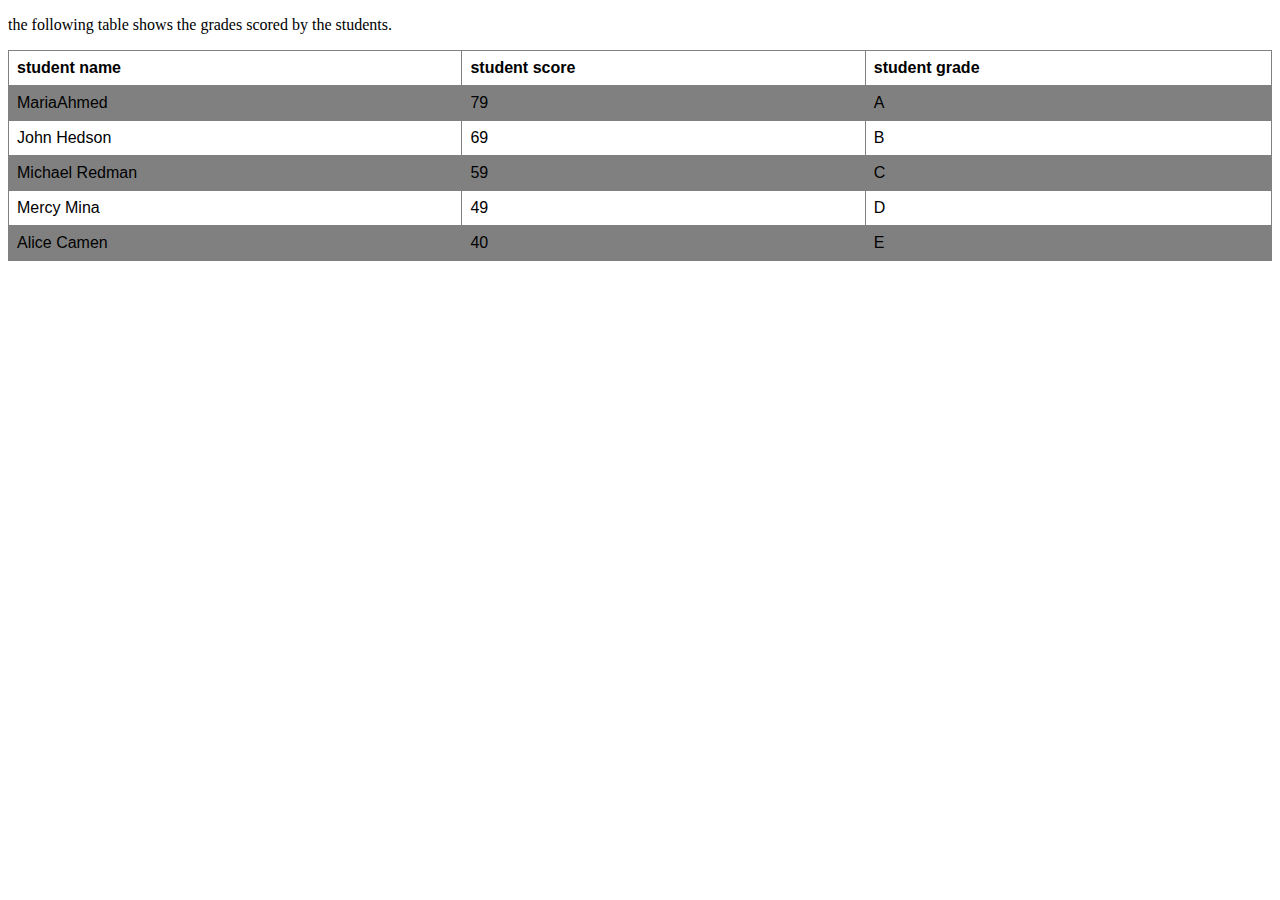
<file: index.html>
<!DOCTYPE html>
<html lang="en">
<head>
    <meta charset="UTF-8">
    <meta http-equiv="X-UA-Compatible" content="IE=edge">
    <meta name="viewport" content="width=device-width, initial-scale=1.0">
    <title>gradegenerator</title>
    <link rel="stylesheet" href="style.css">
</head>
<body>
<p>the following table shows the grades scored by the students.</p>
<table>
    
        <tr><th>student name</th>
            <th>student score</th> 
            <th>student grade</th>    
        </tr>
        <tr>
            <td>MariaAhmed</td>
            <td>79</td>
            <td>A</td>
        </tr>
        <tr>
            <td>John Hedson</td>
            <td>69</td>
            <td>B</td>
        </tr>
        <tr>
            <td>Michael Redman</td>
            <td>59</td>
            <td>C</td>
        </tr>
        <tr>
            <td>Mercy Mina</td>
            <td>49</td>
            <td>D</td>
        </tr>
        <tr>
            <td>Alice Camen</td>
            <td>40</td>
            <td>E</td>
        </tr>
          
</table>
<script src="gradegenerator.js"></script>
  
</body>
</html>
 <!-- the table is used to key in the student marks and grade them according to their perfomance. -->
</file>
<file: style.css>
table {
    font-family: arial, sans-serif;
    border-collapse: collapse;
    width: 100%;
  }
  
  td, th {
    border: 1px solid grey;
    text-align: left;
    padding: 8px;
  }
  
  tr:nth-child(even) {
    background-color:grey;
  }
</file>
